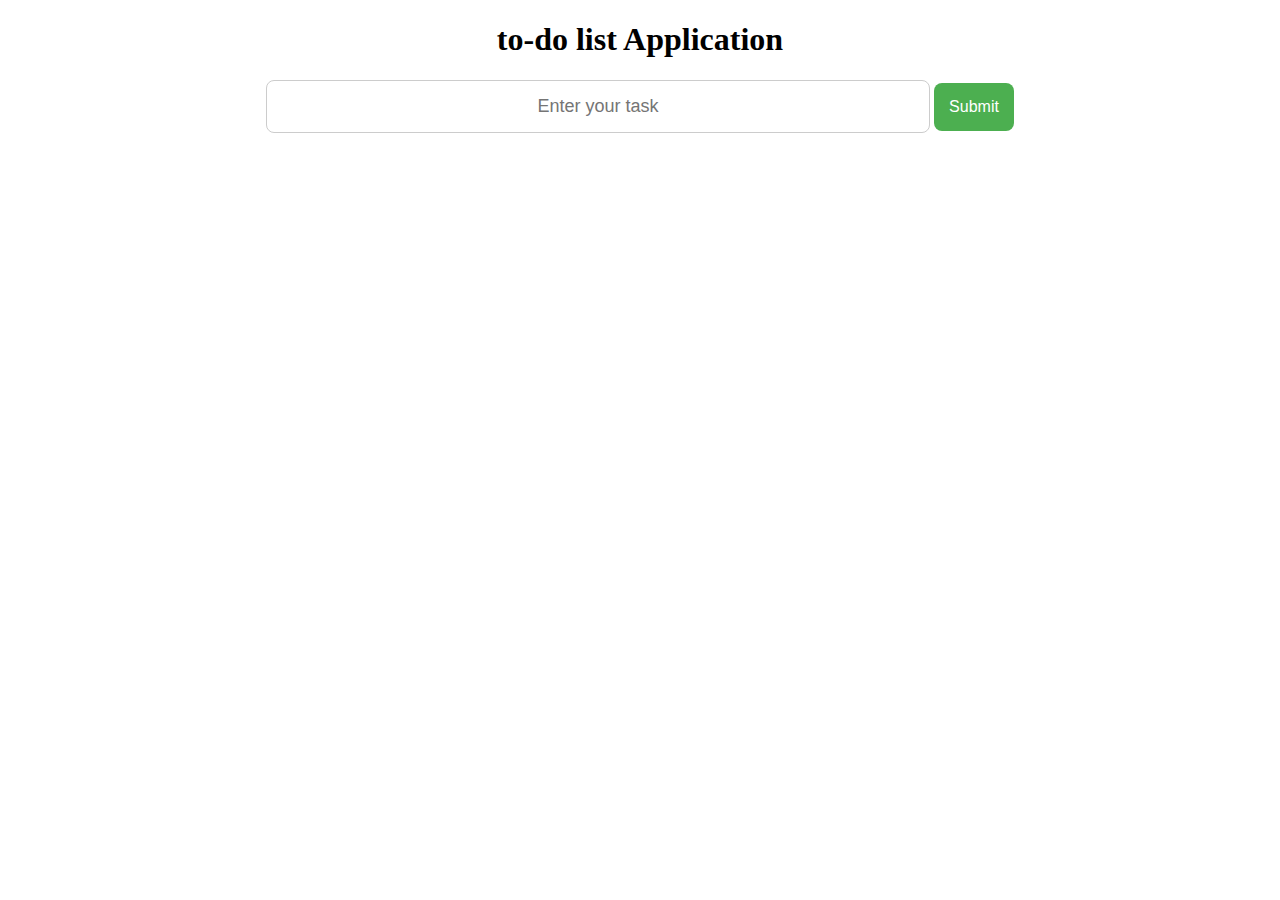
<file: index.html>
<!DOCTYPE html>
<html lang="en">
<head>
    <meta charset="UTF-8">
    <meta name="viewport" content="width=device-width, initial-scale=1.0">
    
    <link rel="stylesheet" href="design.css">
    <script src="script.js"></script>
    <title>Task Input Layout</title>
</head>
<body>
    <center>
        
    <h1 class="h1-style">to-do list Application</h1>
    <div class="task-container">
        <input type="text" id="todo-txt" class="Userinput-task" placeholder="Enter your task">
        <button class="submit-btn" onclick="submit_task()">Submit</button>

        <div id="task-list1" class="task-list">
         <!-- TIME TO PUSH CODE METHOD BY GIT -->

          <!-- TIME TO PUSH CODE METHOD 2 -->
        </div>
    </div>

    </center>
</body>
</html>
</file>
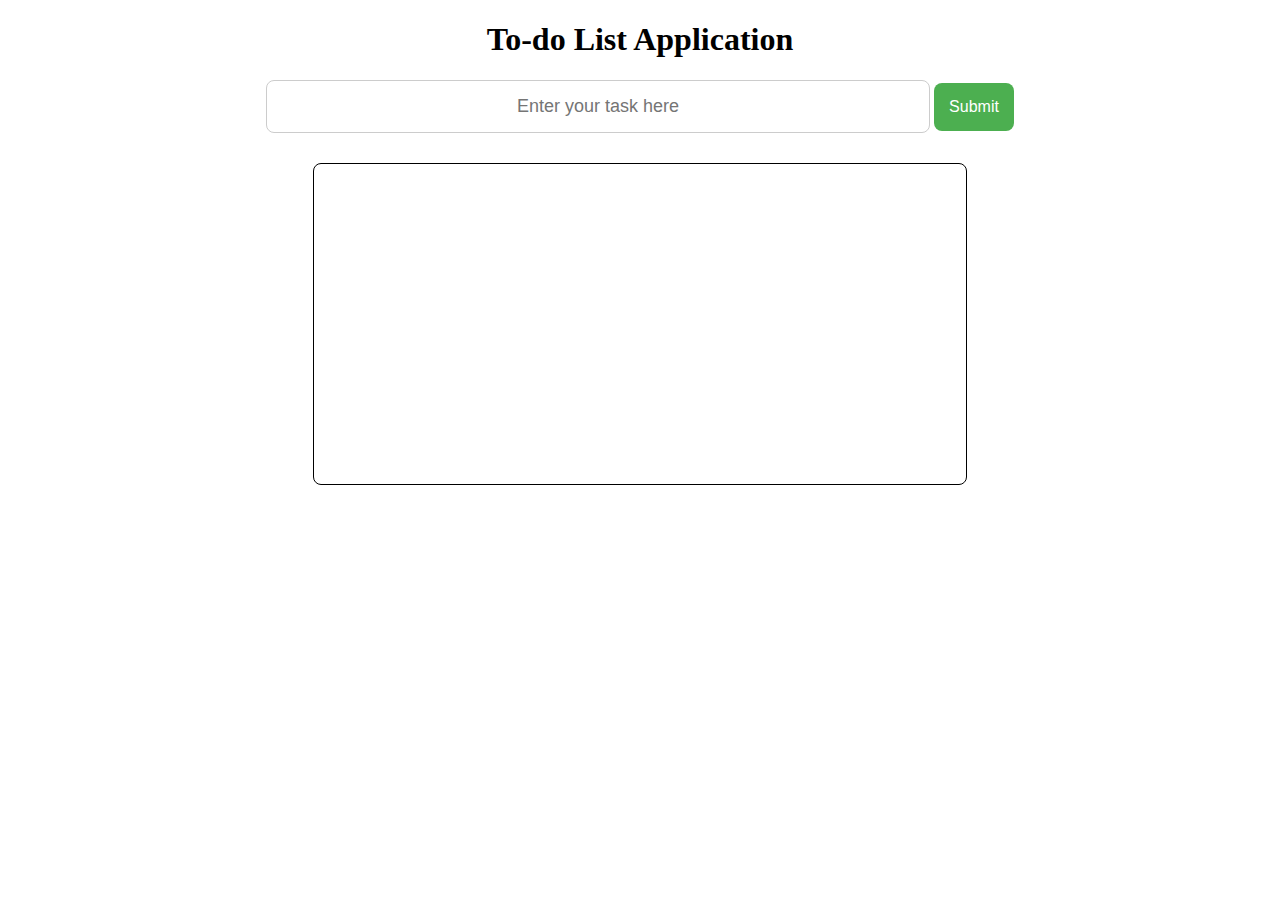
<file: gpt.html>
<!doctype html>
<html lang="en">
<head>
    <meta charset="UTF-8">
    <meta name="viewport" content="width=device-width, initial-scale=1.0">
    <title>To-do List Application</title>
    <link rel="stylesheet" href="design.css">
    <script>
function submit_task() {
    // Get the value of the input field
    var task = document.getElementById('todo-txt').value.trim();

    // Check if the input is not empty
    if (task === '') {
        alert('Please enter a task.');
        return;
    }

    // Create a new div element for the task
    var taskItem = document.createElement('div');
    taskItem.className = 'task-item ' + getTaskClass(task); // Apply specific class

    // Create a span for the task text
    var taskText = document.createElement('span');
    taskText.innerText = task;

    // Create Edit button
    var editButton = document.createElement('button');
    editButton.innerText = 'Edit';
    editButton.className = 'edit-btn';
    editButton.onclick = function() {
        edit_task(taskText);
    };

    // Create Delete button
    var deleteButton = document.createElement('button');
    deleteButton.innerText = 'Delete';
    deleteButton.className = 'delete-btn';
    deleteButton.onclick = function() {
        delete_task(taskItem);
    };

    // Append the text, edit button, and delete button to the task div
    taskItem.appendChild(taskText);
    taskItem.appendChild(editButton);
    taskItem.appendChild(deleteButton);

    // Add the new task to the task list
    document.getElementById('task-list1').appendChild(taskItem);

    // Clear the input field
    document.getElementById('todo-txt').value = '';
}

// Function to categorize the task based on its content
function getTaskClass(task) {
    if (task.toLowerCase().includes('urgent')) {
        return 'task-urgent'; // Urgent task
    } else if (task.toLowerCase().includes('completed')) {
        return 'task-completed'; // Completed task
    } else {
        return 'task-normal'; // Normal task
    }
}

// Function to delete a task
function delete_task(taskItem) {
    taskItem.remove(); // Removes the task item from the list
}

// Function to edit a task
function edit_task(taskText) {
    // Create an input field to edit the task
    var newTask = prompt('Edit your task:', taskText.innerText);
    if (newTask !== null && newTask.trim() !== '') {
        taskText.innerText = newTask.trim(); // Update the task text
    }
}

    </script>
    
    <style>
    /* Basic styling for the input and button */
.Userinput-task {
    width: 50%;
    padding: 15px;
    font-size: 18px;
    border-radius: 8px;
    border: 1px solid #ccc;
    text-align: center;
    margin-bottom: 15px;
}

.submit-btn {
    background-color: #4CAF50;
    border: none;
    color: white;
    padding: 15px;
    font-size: 16px;
    cursor: pointer;
    border-radius: 8px;
    transition: background-color 0.3s ease;
}

.submit-btn:hover {
    background-color: #45a049;
}

.task-list {
    width: 50%;
    height: 300px;
    border-radius: 8px;
    text-align: center;
    margin-top: 15px;
    font-size: 16px;
    color: black;
    overflow-y: auto;
    border: 1px solid black;
    padding: 10px;
}

/* Styling for each task based on its category */
.task-item {
    padding: 10px;
    margin-bottom: 10px;
    border-radius: 4px;
}

.task-urgent {
    background-color: #f8d7da;
    border: 1px solid #f5c6cb;
    color: #721c24;
}

.task-completed {
    background-color: #d4edda;
    border: 1px solid #c3e6cb;
    color: #155724;
}

.task-normal {
    background-color: #e2e3e5;
    border: 1px solid #ced4da;
    color: #383d41;
}
/* Edit and Delete Button Styles */
.edit-btn, .delete-btn {
    margin-left: 10px;
    padding: 5px 10px;
    border: none;
    border-radius: 4px;
    cursor: pointer;
}

.edit-btn {
    background-color: #007bff;
    color: white;
    
}

.delete-btn {
    background-color: #dc3545;
    color: white;
}

/* Add some spacing between task text and buttons */
.task-item span {
    margin-right: 20px;
}


    </style>
    
</head>
<body>
    <center>
        <h1>To-do List Application</h1>
        <div>
            <input type="text" name="todo" class="Userinput-task" id="todo-txt" placeholder="Enter your task here">
            <button type="button" class="submit-btn" onclick="submit_task()">Submit</button>
        </div>
        <div id="task-list1" class="task-list"></div>
    </center>
</body>
</html>
</file>
<file: design.css>
.Userinput-task {
    width: 50%;          /* The input field is 50% of the container's width */
    padding: 15px;       /* Adds space inside the input field */
    font-size: 18px;     /* Sets larger text size */
    border-radius: 8px;  /* Rounds the corners of the input field */
    border: 1px solid #ccc; /* Adds a light gray border */
    text-align: center;  /* Centers the text in the input field */
    margin-bottom: 15px; /* Adds space below the input field */
}

.submit-btn {
    background-color: #4CAF50; /* Green background color */
    border: none;              /* Removes the default border */
    color: white;              /* White text color */
    padding: 15px;             /* Adds space inside the button */
    font-size: 16px;           /* Sets the text size */
    cursor: pointer;           /* Changes mouse pointer to a hand on hover */
    border-radius: 8px;        /* Rounds the button's corners */
    transition: background-color 0.3s ease; /* Smooth transition for background color */
}

.submit-btn:hover {
    background-color: #45a049;  /* Changes button color on hover */
}

.task-list {
    width: 50%;            /* Task list takes up 50% of the container's width */
    height: 300px;         /* Task list has a fixed height */
    border-radius: 8px;    /* Rounds the task list's corners */
    text-align: center;    /* Centers the text */
    margin-top: 15px;      /* Adds space above the task list */
    font-size: 16px;       /* Sets the text size */
    color: black;          /* Sets the text color to black */
    overflow-y: auto;      /* Adds a scrollbar if the list overflows */
     /* Adds a black border around the task list */
    padding: 10px;         /* Adds space inside the task list */
    text-align: left;
}


/* Styling for each task based on its category */
.task-item {
    padding: 10px;         /* Adds space inside each task item */
    margin-bottom: 10px;   /* Adds space between task items */
    border-radius: 4px;    /* Rounds the corners of each task */
}

.task-urgent {
    background-color: #f8d7da; /* Light red background for urgent tasks */
    border: 1px solid #f5c6cb; /* Red border for urgent tasks */
    color: #721c24;            /* Dark red text for urgent tasks */
}

.task-completed {
    background-color: #d4edda; /* Light green background for completed tasks */
    border: 1px solid #c3e6cb; /* Green border for completed tasks */
    color: #155724;            /* Dark green text for completed tasks */
}

.task-normal {
    background-color: #e2e3e5; /* Light gray background for normal tasks */
    border: 1px solid #ced4da; /* Gray border for normal tasks */
    color: #383d41;            /* Dark gray text for normal tasks */
}

/* Edit and Delete Button Styles */
.edit-btn, .delete-btn {
    margin-left: 10px;
    padding: 5px 10px;
    border: none;
    border-radius: 4px;
    cursor: pointer;
    float: right;
}

.edit-btn {
    background-color: #007bff;
    color: white;
    
}

.delete-btn {
    background-color: #dc3545;
    color: white; 
}

/* Add some spacing between task text and buttons */
.task-item span {
    margin-right: 20px;
}
</file>
